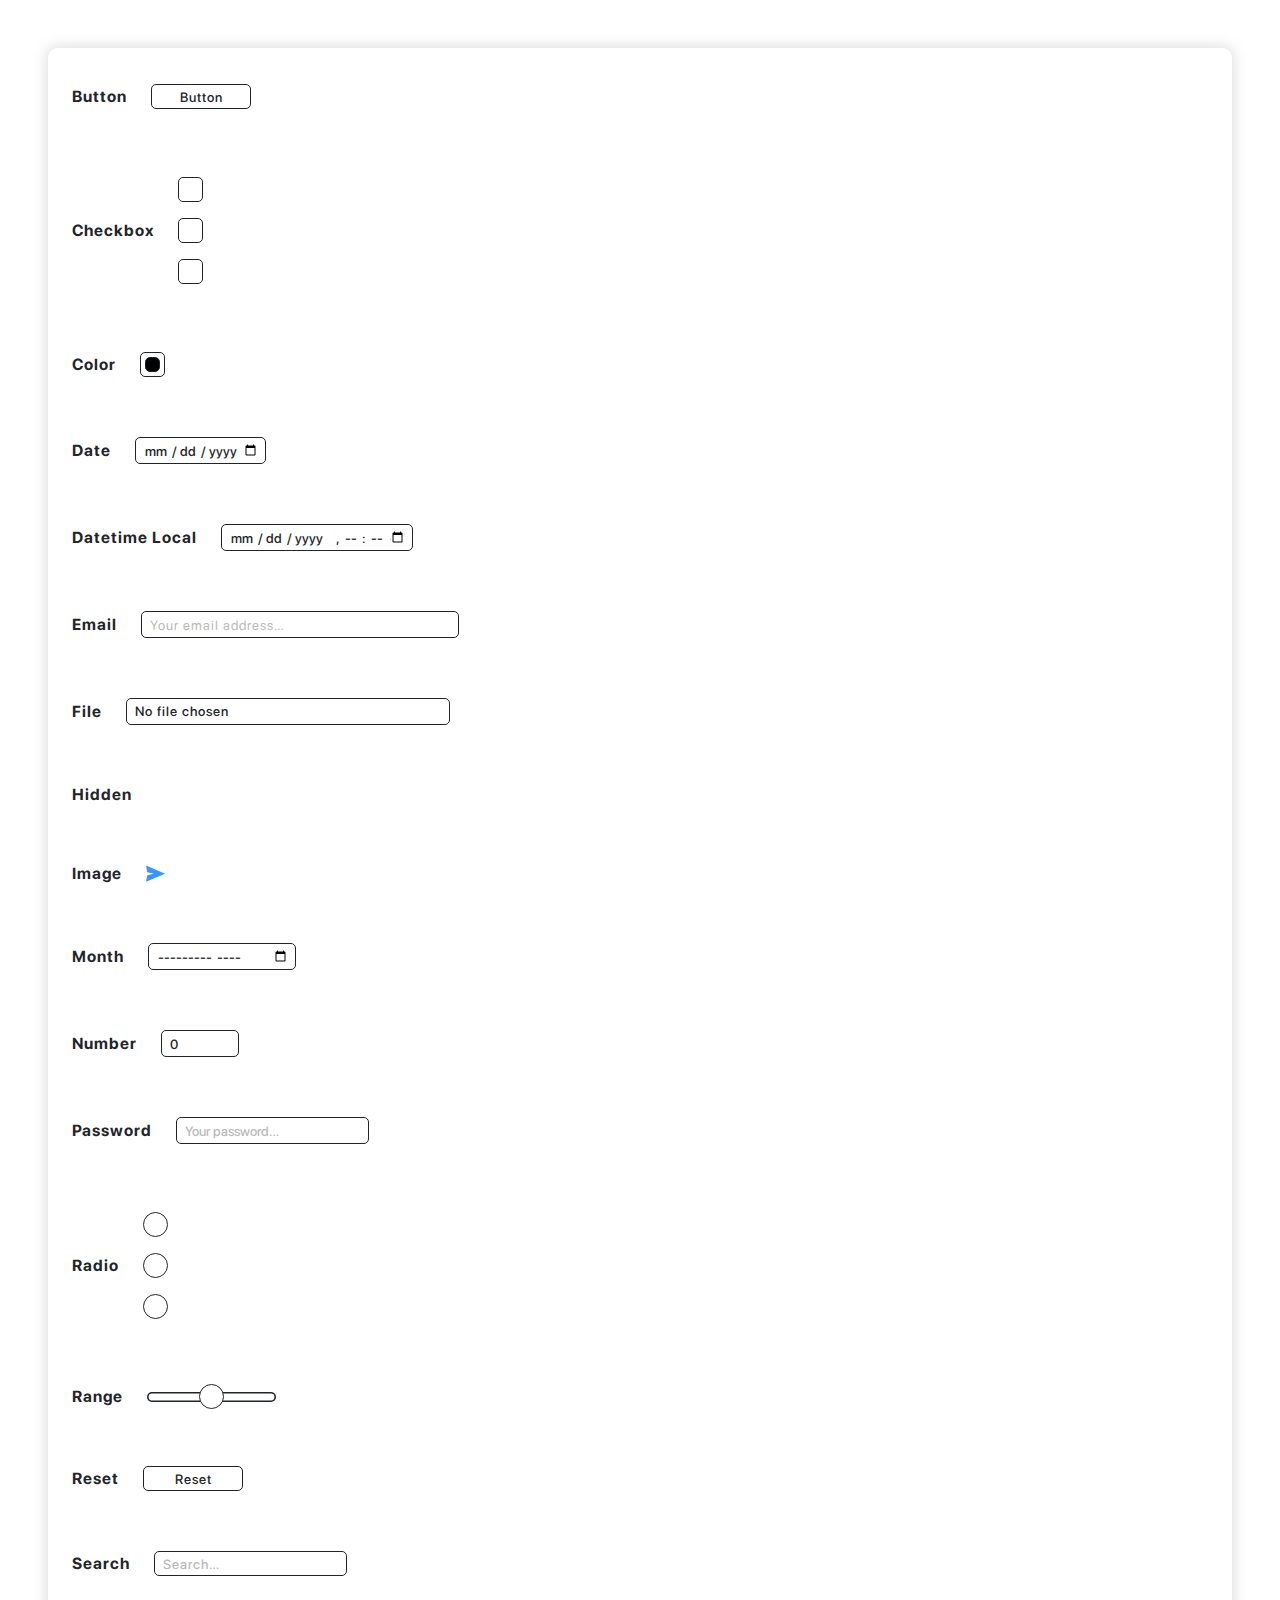
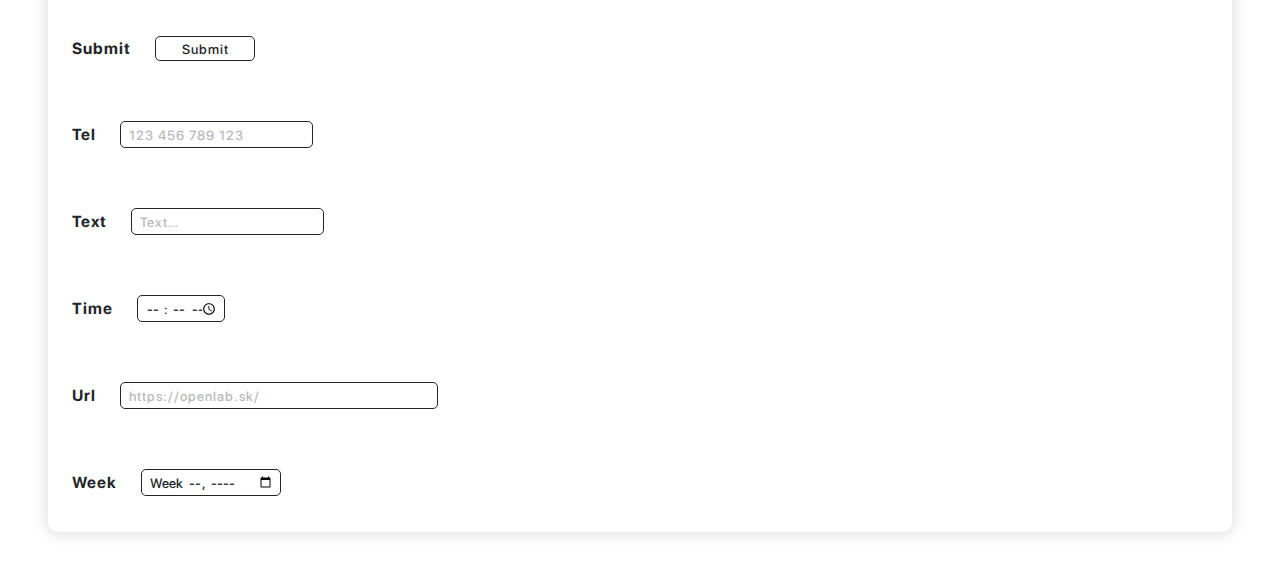
<file: form.html>
<!DOCTYPE html>
<html lang="en">
<head>
    <meta charset="UTF-8">
    <meta name="viewport" content="width=device-width, initial-scale=1.0">

    <title>Form</title>
    <link rel="icon" type="image/x-icon" href="src/img/cropped-Favicon-32x32.webp">
    <link rel="icon" type="image/x-icon" href="src/img/cropped-Favicon-192x192.webp">

    <link rel="stylesheet" type="text/css" href="src/styles/form.css">
</head>
<body>
    <div class="div-container">
        <form>
            <div class="div-input">
                <span class="text-type">Button</span>
                <input class="input-button" type="button" onclick="alert('Clicked a Button')" value="Button">
            </div>
            <div class="div-input">
                <span class="text-type">Checkbox</span>
                <div class="div-vertical">
                    <input class="input-checkbox" type="checkbox">
                    <input class="input-checkbox" type="checkbox">
                    <input class="input-checkbox" type="checkbox">
                </div>
            </div>
            <div class="div-input">
                <span class="text-type">Color</span>
                <input class="input-color" type="color" value="#000000" color colorpick-eyedropper-active="false">
            </div>
            <div class="div-input">
                <span class="text-type">Date</span>
                <input class="input-date" type="date">
            </div>
            <div class="div-input">
                <span class="text-type">Datetime Local</span>
                <input class="input-datetime" type="datetime-local">
            </div>
            <div class="div-input">
                <span class="text-type">Email</span>
                <input class="input-email" type="email" placeholder="Your email address…">
            </div>
            <div class="div-input">
                <span class="text-type">File</span>
                <input class="input-file" type="file">
            </div>
            <div class="div-input">
                <span class="text-type">Hidden</span>
                <input type="hidden">
            </div>
            <div class="div-input">
                <span class="text-type">Image</span>
                <input type="image" src="src/img/send.svg" alt="Missing Image" onclick="alert('Sending Image')">
            </div>
            <div class="div-input">
                <span class="text-type">Month</span>
                <input class="input-month" type="month">
            </div>
            <div class="div-input">
                <span class="text-type">Number</span>
                <input class="input-number" type="number" value="0" min="0" max="1000">
            </div>
            <div class="div-input">
                <span class="text-type">Password</span>
                <input class="input-password" type="password" maxlength="15" placeholder="Your password…">
            </div>
            <div class="div-input">
                <span class="text-type">Radio</span>
                <div class="div-vertical">
                    <input class="input-radio" type="radio" name="radio">
                    <input class="input-radio" type="radio" name="radio">
                    <input class="input-radio" type="radio" name="radio">
                </div>
            </div>
            <div class="div-input">
                <span class="text-type">Range</span>
                <input class="input-range" type="range" value="50" min="0" max="100" step="10">
            </div>
            <div class="div-input">
                <span class="text-type">Reset</span>
                <input class="input-reset" type="reset" value="Reset">
            </div>
            <div class="div-input">
                <span class="text-type">Search</span>
                <input class="input-search" type="search" placeholder="Search…">
            </div>
            <div class="div-input">
                <span class="text-type">Submit</span>
                <input class="input-submit" type="submit" value="Submit">
            </div>
            <div class="div-input">
                <span class="text-type">Tel</span>
                <input class="input-tel" type="tel" pattern="[0-9]{3} [0-9]{3} [0-9]{3} [0-9]{3}" placeholder="123 456 789 123" maxlength="15">
            </div>
            <div class="div-input">
                <span class="text-type">Text</span>
                <input class="input-text" type="text" placeholder="Text…" maxlength="15">
            </div>
            <div class="div-input">
                <span class="text-type">Time</span>
                <input class="input-time" type="time">
            </div>
            <div class="div-input">
                <span class="text-type">Url</span>
                <input class="input-url" type="url" placeholder="https://openlab.sk/">
            </div>
            <div class="div-input">
                <span class="text-type">Week</span>
                <input class="input-week" type="week">
            </div>
        </form>
    </div>
</body>
</html>
</file>
<file: src/styles/form.css>
/*#region Fonts*/

@font-face {
    font-family: "SF-Pro-Display";
    src: url(../font/SF-Pro-Display-Light.woff) format(woff);
    font-weight: 0;
}

@font-face {
    font-family: "SF-Pro-Display";
    src: url(../font/SF-Pro-Display-Regular.woff) format(woff);
    font-weight: 50;
}

@font-face {
    font-family: "SF-Pro-Display";
    src: url(../font/SF-Pro-Display-Medium.woff) format(woff);
    font-weight: 100;
}

@font-face {
    font-family: "SF-Pro-Display";
    src: url(../font/SF-Pro-Display-Semibold.woff) format(woff);
    font-weight: 150;
}

@font-face {
    font-family: "SF-Pro-Display";
    src: url(../font/SF-Pro-Display-Bold.woff) format(woff);
    font-weight: 200;
}

/*#endregion*/

/*#region Other*/

html, body {
    max-width: 100%;
    overflow-x: hidden;
}

header, body{
	margin: 0;
}

::-webkit-scrollbar {
    display: none;
}

*{
    font-family: "SF-Pro-Display", sans-serif;
}

/*#endregion*/

/*#region General*/

.div-container{
    display: flex;
    justify-content: start;
    align-items: start;
    flex-direction: column;

    margin: 48px;

    border-radius: 10px;
    box-shadow: 0 0 15px 1px rgba(0, 0, 0, 0.15);
}

.div-input{
    display: flex;
    align-items: center;

    width: 100%;

    padding: 24px;
    margin: 12px 0;
}

.text-type{
    cursor: default;

    margin: 0 24px 0 0;

    font-weight: 200;
    font-size: 16px;
    color: #212529;
    letter-spacing: 1px
}


.div-vertical{
    display: flex;
    flex-direction: column;
}

/*#endregion*/

/*#region Button*/

.input-button{
    cursor: pointer;

    min-width: 50px;
    max-width: 100px;
    width: 100%;
    height: 25px;

    padding: 0;

    border-radius: 5px;

    background-color: transparent;
    border: solid 0.1rem #212529;

    font-weight: 100;
    color: #212529;
    letter-spacing: 1px;
    
    transition: 0.2s;
}

.input-button:hover{
    border: solid 0.1rem #3597FF;

    transition: 0.2s;
}

/*#endregion*/

/*#region Checkbox*/

.input-checkbox{
    cursor: default;

    width: 25px;
    height: 25px;

    padding: 0;
    margin: 8px 0;

    border-radius: 5px;

    background-color: transparent;
    border: solid 0.1rem #212529;

    appearance: none;

    transition: 0.2s;
}

.input-checkbox:hover{
    border: solid 0.1rem #3597FF;

    transition: 0.2s;
}

.input-checkbox:checked{
    border: solid 0.1rem #F00;

    transition: 0.2s;
}

/*#endregion*/

/*#region Color*/

.input-color{
    cursor: default;
    
    display: flex;
    justify-content: center;
    align-items: center;

    width: 25px;
    height: 25px;

    padding: 4px;

    border-radius: 5px;

    background-color: transparent;
    border: solid 0.1rem #212529;

    transition: 0.2s;
}

.input-color::-webkit-color-swatch-wrapper{
    padding: 0;
}

.input-color::-webkit-color-swatch{
    border-radius: 5px;
    border: solid 0.1rem #212529;
}

.input-color:hover{
    border: solid 0.1rem #3597FF;

    transition: 0.2s;
}

/*#endregion*/

/*#region Date*/

.input-date{
    cursor: default;

    height: 25px;

    padding: 0 8px;

    border-radius: 5px;

    background-color: transparent;
    border: solid 0.1rem #212529;

    font-weight: 100;
    color: #212529;

    transition: 0.2s;
}

.input-date:hover{
    border: solid 0.1rem #3597FF;

    transition: 0.2s;
}

.input-date::-webkit-datetime-edit-text{
    margin: 0 2px 0 0;
}

.input-date::-webkit-datetime-edit-month-field{
    margin: 0 4px 0 0;
}

.input-date::-webkit-datetime-edit-day-field{
    margin: 0 4px 0 0;
}

.input-date::-webkit-datetime-edit-year-field{
    margin: 0 4px 0 0;
}

.input-date::-webkit-calendar-picker-indicator{
    cursor: pointer;

    padding: 0;
}

/*#endregion*/

/*#region Datetime Local*/

.input-datetime{
    cursor: default;

    width: 174px;
    height: 25px;

    padding: 0 8px;

    border-radius: 5px;

    background-color: transparent;
    border: solid 0.1rem #212529;

    font-weight: 100;
    color: #212529;

    transition: 0.2s;
}

.input-datetime:hover{
    border: solid 0.1rem #3597FF;

    transition: 0.2s;
}

.input-datetime::-webkit-datetime-edit-text{
    padding: 0 2px 0 0;
}

.input-datetime::-webkit-datetime-edit-month-field{
    margin: 0 4px 0 0;
}

.input-datetime::-webkit-datetime-edit-day-field{
    margin: 0 4px 0 0;
}

.input-datetime::-webkit-datetime-edit-year-field{
    margin: 0 12px 0 0;
}

.input-datetime::-webkit-datetime-edit-hour-field{
    margin: 0 4px 0 0;
}

.input-datetime::-webkit-datetime-edit-minute-field{
    margin: 0 0 0 2px;
}

.input-datetime::-webkit-calendar-picker-indicator{
    cursor: pointer;
    
    padding: 0;
}

/*#endregion*/

/*#region Email*/

.input-email{
    min-width: 125px;
    max-width: 300px;
    width: 100%;
    height: 25px;

    padding: 0 8px;

    border-radius: 5px;

    background-color: transparent;
    border: solid 0.1rem #212529;

    font-weight: 50;
    color: #212529;
    letter-spacing: 1px;

    transition: 0.2s;
}

.input-email:hover{
    border: solid 0.1rem #3597FF;

    transition: 0.2s;
}

.input-email::placeholder{
    opacity: 0.5;
}

/*#endregion*/

/*#region File*/

.input-file{
    cursor: pointer;

    height: 25px;
    line-height: 25px;

    padding: 0 8px;

    border-radius: 5px;

    background-color: transparent;
    border: solid 0.1rem #212529;

    font-weight: 100;
    color: #212529;
    letter-spacing: 1px;

    transition: 0.2s;
}

.input-file:hover{
    border: solid 0.1rem #3597FF;

    transition: 0.2s;
}

.input-file::-webkit-file-upload-button{
    display: none;
}

/*#endregion*/

/*#region Month*/

.input-month{
    height: 25px;

    padding: 0 8px;

    border-radius: 5px;

    background-color: transparent;
    border: solid 0.1rem #212529;

    font-weight: 100;
    color: #212529;

    transition: 0.2s;
}

.input-month:hover{
    border: solid 0.1rem #3597FF;

    transition: 0.2s;
}

.input-month::-webkit-calendar-picker-indicator{
    cursor: pointer;
    
    padding: 0;
}

/*#endregion*/

/*#region Number*/

.input-number{
    height: 25px;

    padding: 0 8px;

    border-radius: 5px;

    background-color: transparent;
    border: solid 0.1rem #212529;

    font-weight: 100;
    color: #212529;

    transition: 0.2s;
}

.input-number:hover{
    border: solid 0.1rem #3597FF;

    transition: 0.2s;
}

/*#endregion*/

/*#region Password*/

.input-password{
    height: 25px;

    padding: 0 8px;

    border-radius: 5px;

    background-color: transparent;
    border: solid 0.1rem #212529;

    font-weight: 100;
    color: #212529;

    transition: 0.2s;
}

.input-password:hover{
    border: solid 0.1rem #3597FF;

    transition: 0.2s;
}

.input-password::placeholder{
    opacity: 0.5;
}

/*#endregion*/

/*#region Radio*/

.input-radio{
    cursor: default;

    width: 25px;
    height: 25px;

    padding: 0;
    margin: 8px 0;

    border-radius: 50%;

    background-color: transparent;
    border: solid 0.1rem #212529;

    appearance: none;

    transition: 0.2s;
}

.input-radio:hover{
    border: solid 0.1rem #3597FF;

    transition: 0.2s;
}

.input-radio:checked{
    border: solid 0.1rem #F00;

    transition: 0.2s;
}

/*#endregion*/

/*#region Range*/

.input-range{
    cursor: default;

    padding: 0;
    margin: 0;

    appearance: none;
}

.input-range:focus{
    outline: none;
}

.input-range::-webkit-slider-runnable-track{
    width: 100%;
    height: 10px;

    
    background: #FFFFFF;
    box-shadow: inset 0 0 0 0.1rem #212529;
    border-radius: 25px;

    transition: 0.2s;
}

.input-range:focus::-webkit-slider-runnable-track{
    background: #FFFFFF;
}

.input-range::-webkit-slider-thumb{
    height: 25px;
    width: 25px;

    background: #FFFFFF;
    border: solid 0.1rem #212529;
    border-radius: 50%;

    -webkit-appearance: none;

    margin-top: -7.25px;

    transition: 0.2s;
}

.input-range::-moz-range-track{
    width: 100%;
    height: 10px;
    
    background: #FFFFFF;
    box-shadow: inset 0 0 0 0.1rem #212529;
    border-radius: 25px;
}

.input-range::-moz-range-thumb{
    height: 25px;
    width: 25px;

    background: #FFFFFF;
    border: solid 0.1rem #212529;
    border-radius: 50%;

    appearance: none;

    margin-top: -7.25px;
}

.input-range::-ms-track{
    width: 100%;
    height: 10px;
    
    background: #FFFFFF;
    box-shadow: inset 0 0 0 0.1rem #212529;
    border-radius: 25px;
}

.input-range::-ms-thumb{
    height: 25px;
    width: 25px;

    background: #FFFFFF;
    border: solid 0.1rem #212529;
    border-radius: 50%;

    appearance: none;

    margin-top: -7.25px;
}

.input-range::-webkit-slider-thumb:hover{
    border: solid 0.1rem #3597FF;

    transition: 0.2s;
}

.input-range::-webkit-slider-runnable-track:hover{
    box-shadow: inset 0 0 0 0.1rem #3597FF;

    transition: 0.2s;
}

/*#endregion*/

/*#region Reset*/

.input-reset{
    cursor: pointer;

    min-width: 50px;
    max-width: 100px;
    width: 100%;
    height: 25px;

    padding: 0;

    border-radius: 5px;

    background-color: transparent;
    border: solid 0.1rem #212529;

    font-weight: 100;
    color: #212529;
    letter-spacing: 1px;

    transition: 0.2s;
}

.input-reset:hover{
    border: solid 0.1rem #3597FF;

    transition: 0.2s;
}

/*#endregion*/

/*#region Search*/

.input-search{
    height: 25px;

    padding: 0 8px;

    border-radius: 5px;

    background-color: transparent;
    border: solid 0.1rem #212529;

    font-weight: 100;
    color: #212529;
    letter-spacing: 1px;

    transition: 0.2s;
}

.input-search:hover{
    border: solid 0.1rem #3597FF;

    transition: 0.2s;
}

.input-search::placeholder{
    opacity: 0.5;
}

.input-search::-webkit-search-cancel-button{
    display: none;
}

/*#endregion*/

/*#region Submit*/

.input-submit{
    cursor: pointer;

    min-width: 50px;
    max-width: 100px;
    width: 100%;
    height: 25px;

    padding: 0;

    border-radius: 5px;

    background-color: transparent;
    border: solid 0.1rem #212529;

    font-weight: 100;
    color: #212529;
    letter-spacing: 1px;

    transition: 0.2s;
}

.input-submit:hover{
    border: solid 0.1rem #3597FF;

    transition: 0.2s;
}

/*#endregion*/

/*#region Tel*/

.input-tel{
    height: 25px;

    padding: 0 8px;

    border-radius: 5px;

    background-color: transparent;
    border: solid 0.1rem #212529;

    font-weight: 100;
    color: #212529;
    letter-spacing: 1px;

    transition: 0.2s;
}

.input-tel:hover{
    border: solid 0.1rem #3597FF;

    transition: 0.2s;
}

.input-tel::placeholder{
    opacity: 0.5;
}

/*#endregion*/

/*#region Text*/

.input-text{
    height: 25px;

    padding: 0 8px;

    border-radius: 5px;

    background-color: transparent;
    border: solid 0.1rem #212529;

    font-weight: 100;
    color: #212529;
    letter-spacing: 1px;

    transition: 0.2s;
}

.input-text:hover{
    border: solid 0.1rem #3597FF;

    transition: 0.2s;
}

.input-text::placeholder{
    opacity: 0.5;
}

/*#endregion*/

/*#region Time*/

.input-time{
    width: 70px;
    height: 25px;

    padding: 0 8px;

    border-radius: 5px;

    background-color: transparent;
    border: solid 0.1rem #212529;

    font-weight: 100;
    color: #212529;

    transition: 0.2s;
}

.input-time:hover{
    border: solid 0.1rem #3597FF;

    transition: 0.2s;
}

.input-time::-webkit-datetime-edit-text{
    padding: 0 2px 0 0;
}

.input-time::-webkit-datetime-edit-hour-field{
    margin: 0 4px 0 0;
}

.input-time::-webkit-datetime-edit-minute-field{
    margin: 0 0 0 2px;
}

.input-time::-webkit-calendar-picker-indicator{
    cursor: pointer;
    
    padding: 0;
    margin: 0;
}

/*#endregion*/

/*#region Url*/

.input-url{
    width: 300px;
    height: 25px;

    padding: 0 8px;

    border-radius: 5px;

    background-color: transparent;
    border: solid 0.1rem #212529;

    font-weight: 100;
    color: #212529;
    letter-spacing: 1px;

    transition: 0.2s;
}

.input-url:hover{
    border: solid 0.1rem #3597FF;

    transition: 0.2s;
}

.input-url::placeholder{
    opacity: 0.5;
}

/*#endregion*/

/*#region Week*/

.input-week{
    height: 25px;

    padding: 0 8px;

    border-radius: 5px;

    background-color: transparent;
    border: solid 0.1rem #212529;

    font-weight: 100;
    color: #212529;

    transition: 0.2s;
}

.input-week:hover{
    border: solid 0.1rem #3597FF;

    transition: 0.2s;
}

.input-week::-webkit-datetime-edit-text{
    padding: 0 2px 0 0;
}

.input-week::-webkit-datetime-edit-year-field{
    margin: 0 12px 0 0;
}

.input-week::-webkit-calendar-picker-indicator{
    cursor: pointer;
    
    padding: 0;
}

/*#endregion*/
</file>
